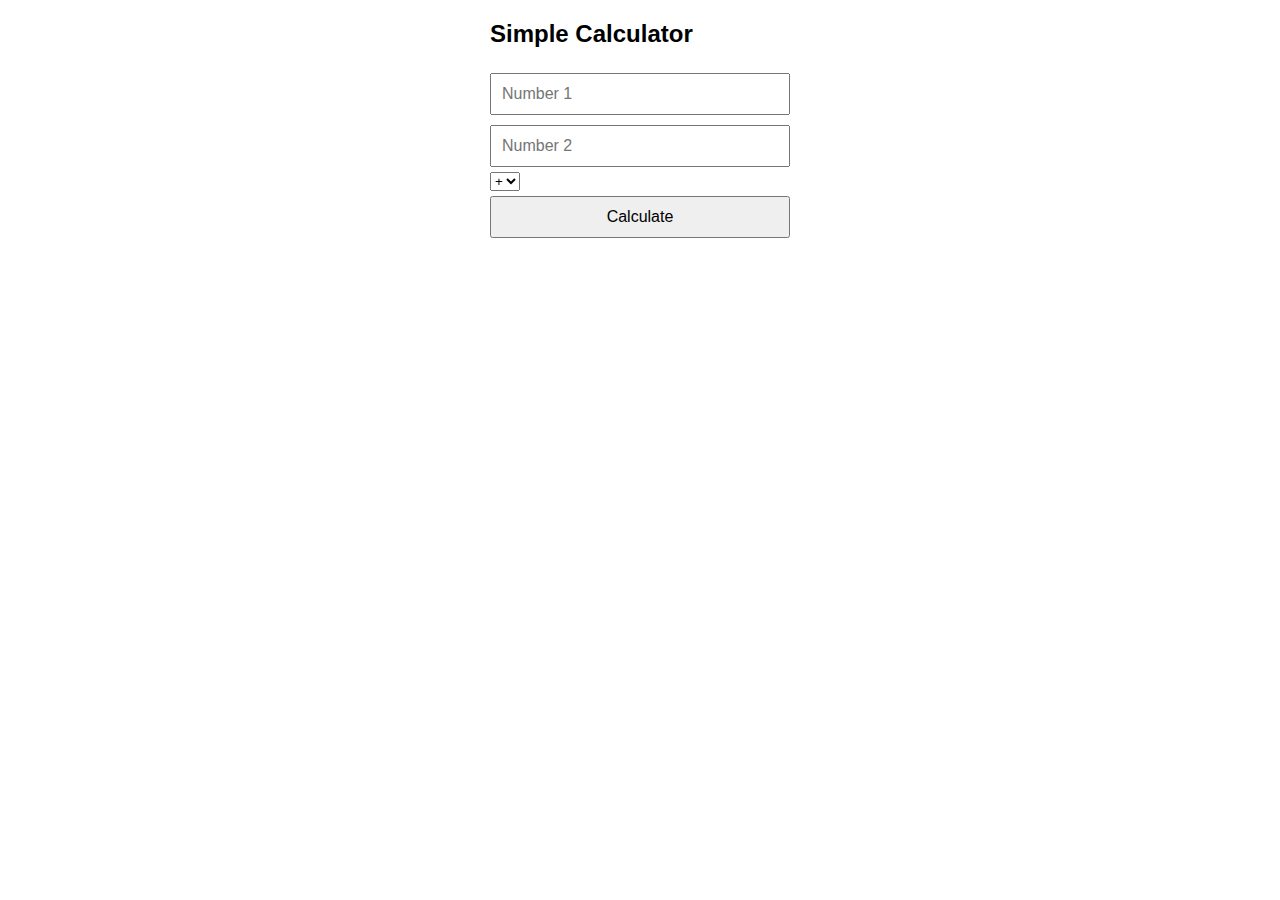
<file: Don1.html>
<!DOCTYPE html>
<html lang="en">
<head>
    <meta charset="UTF-8">
    <meta name="viewport" content="width=device-width, initial-scale=1.0">
    <title>Simple Calculator</title>
    <style>
        body {
            font-family: Arial, sans-serif;
            margin: 20px;
        }
        .container {
            max-width: 300px;
            margin: 0 auto;
        }
        input, button {
            margin: 5px 0;
            padding: 10px;
            font-size: 16px;
            width: 100%;
            box-sizing: border-box;
        }
        .result {
            margin-top: 10px;
            font-weight: bold;
        }
    </style>
</head>
<body>
    <div class="container">
        <h2>Simple Calculator</h2>
        <input type="number" id="num1" placeholder="Number 1">
        <input type="number" id="num2" placeholder="Number 2">
        <select id="operator">
            <option value="+">+</option>
            <option value="-">-</option>
            <option value="*">*</option>
            <option value="/">/</option>
        </select>
        <button onclick="calculate()">Calculate</button>
        <div class="result" id="calcResult"></div>
    </div>

    <script>
        function calculate() {
            const num1 = parseFloat(document.getElementById('num1').value);
            const num2 = parseFloat(document.getElementById('num2').value);
            const operator = document.getElementById('operator').value;
            let result;

            if (['+', '-', '*', '/'].includes(operator)) {
                switch (operator) {
                    case '+':
                        result = num1 + num2;
                        break;
                    case '-':
                        result = num1 - num2;
                        break;
                    case '*':
                        result = num1 * num2;
                        break;
                    case '/':
                        result = num2 === 0 ? 'Error: Division by zero' : num1 / num2;
                        break;
                }
                document.getElementById('calcResult').innerText = `Result: ${result}`;
            } else {
                document.getElementById('calcResult').innerText = 'Error: Invalid operator';
            }
        }
    </script>
</body>
</html>
</file>
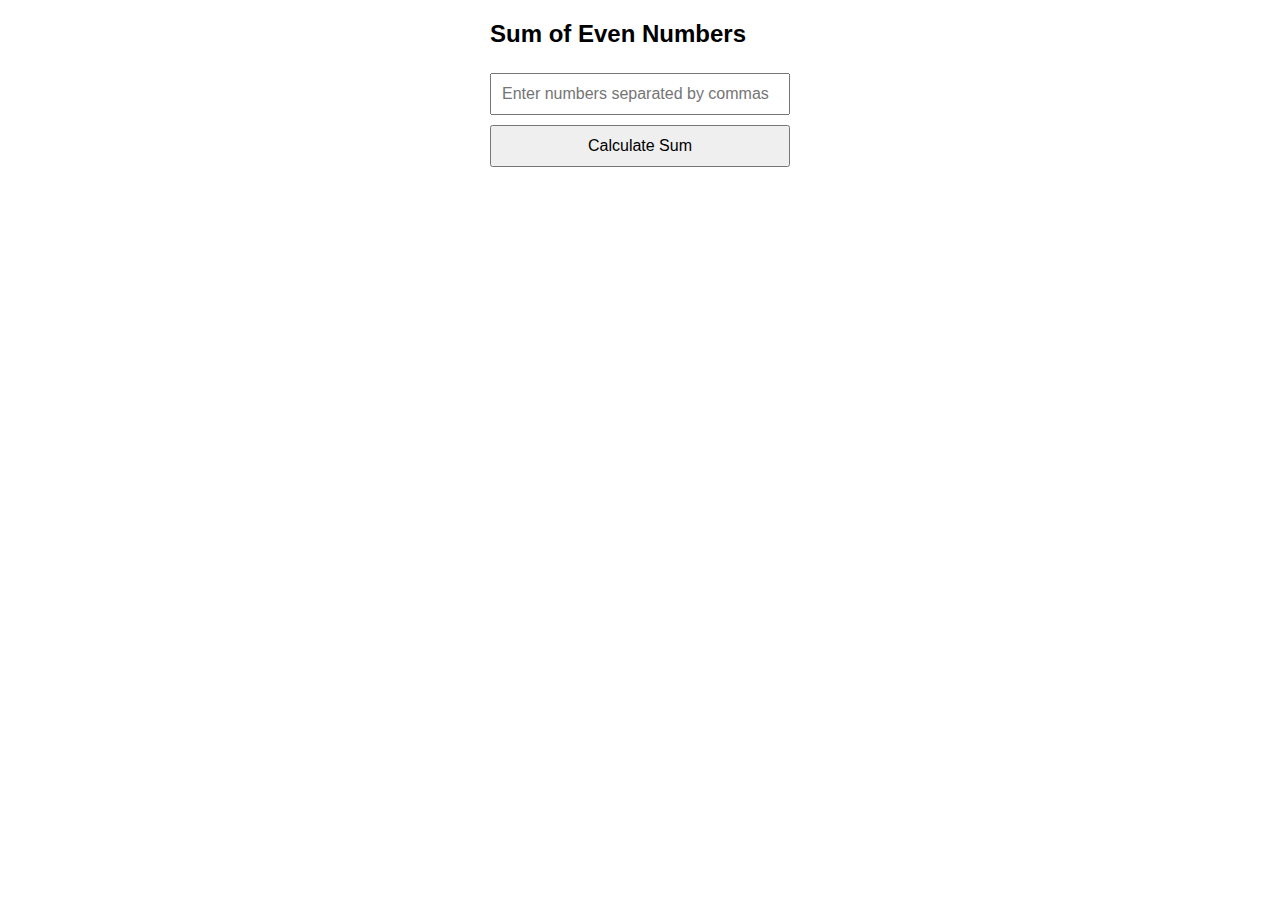
<file: Don2.html>
<!DOCTYPE html>
<html lang="en">
<head>
    <meta charset="UTF-8">
    <meta name="viewport" content="width=device-width, initial-scale=1.0">
    <title>Array Sum</title>
    <style>
        body {
            font-family: Arial, sans-serif;
            margin: 20px;
        }
        .container {
            max-width: 300px;
            margin: 0 auto;
        }
        input, button {
            margin: 5px 0;
            padding: 10px;
            font-size: 16px;
            width: 100%;
            box-sizing: border-box;
        }
        .result {
            margin-top: 10px;
            font-weight: bold;
        }
    </style>
</head>
<body>
    <div class="container">
        <h2>Sum of Even Numbers</h2>
        <input type="text" id="arrayInput" placeholder="Enter numbers separated by commas">
        <button onclick="calculateSum()">Calculate Sum</button>
        <div class="result" id="sumResult"></div>
    </div>

    <script>
        function calculateSum() {
            const arrayInput = document.getElementById('arrayInput').value;
            const numbers = arrayInput.split(',').map(Number);
            let sum = 0;

            for (let i = 0; i < numbers.length; i++) {
                if (numbers[i] % 2 === 0) {
                    sum += numbers[i];
                }
            }

            document.getElementById('sumResult').innerText = `Sum of even numbers: ${sum}`;
        }
    </script>
</body>
</html>
</file>
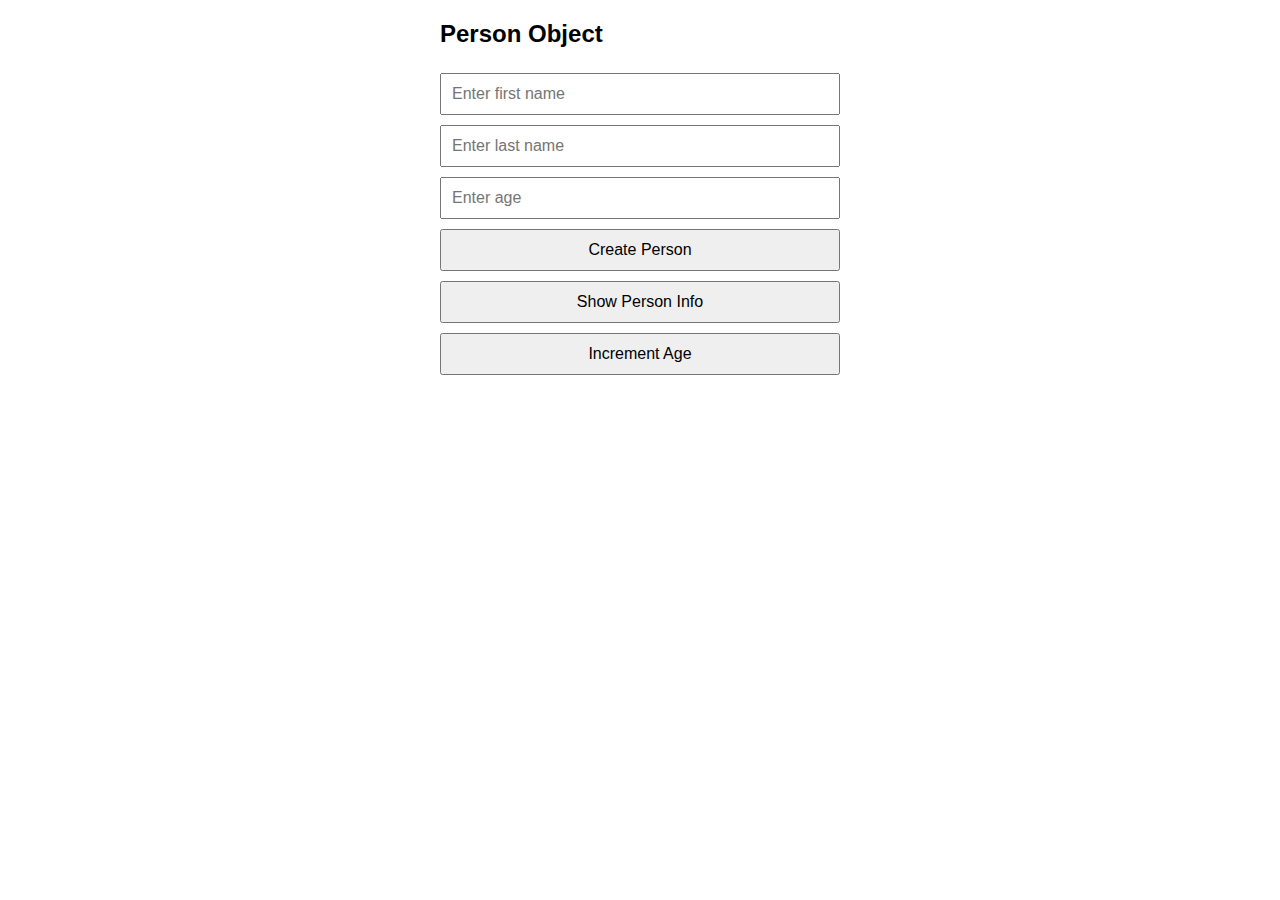
<file: Don3.html>
<!DOCTYPE html>
<html lang="en">
<head>
    <meta charset="UTF-8">
    <meta name="viewport" content="width=device-width, initial-scale=1.0">
    <title>Object Manipulation with User Input</title>
    <style>
        body {
            font-family: Arial, sans-serif;
            margin: 20px;
        }
        .container {
            max-width: 400px;
            margin: 0 auto;
        }
        input, button {
            margin: 5px 0;
            padding: 10px;
            font-size: 16px;
            width: 100%;
            box-sizing: border-box;
        }
        .result {
            margin-top: 10px;
            font-weight: bold;
        }
    </style>
</head>
<body>
    <div class="container">
        <h2>Person Object</h2>
        <input type="text" id="firstNameInput" placeholder="Enter first name">
        <input type="text" id="lastNameInput" placeholder="Enter last name">
        <input type="number" id="ageInput" placeholder="Enter age">
        <button onclick="createPerson()">Create Person</button>
        <button onclick="showPersonInfo()">Show Person Info</button>
        <button onclick="incrementAge()">Increment Age</button>
        <div class="result" id="personResult"></div>
    </div>

    <script>
        let Person = null; // Initialize Person as null

        function createPerson() {
            const firstName = document.getElementById('firstNameInput').value;
            const lastName = document.getElementById('lastNameInput').value;
            const age = parseInt(document.getElementById('ageInput').value, 10);

            if (firstName && lastName && !isNaN(age)) {
                Person = {
                    firstName: firstName,
                    lastName: lastName,
                    age: age,
                    getFullName: function() {
                        return `${this.firstName} ${this.lastName}`;
                    },
                    incrementAge: function() {
                        this.age += 1;
                    }
                };
                document.getElementById('personResult').innerText = `Person created: ${Person.getFullName()}, Age: ${Person.age}`;
            } else {
                document.getElementById('personResult').innerText = 'Error: Please provide valid inputs for all fields.';
            }
        }

        function showPersonInfo() {
            if (Person) {
                document.getElementById('personResult').innerText = `Full Name: ${Person.getFullName()}, Age: ${Person.age}`;
            } else {
                document.getElementById('personResult').innerText = 'Error: Person object not created yet.';
            }
        }

        function incrementAge() {
            if (Person) {
                Person.incrementAge();
                showPersonInfo();
            } else {
                document.getElementById('personResult').innerText = 'Error: Person object not created yet.';
            }
        }
    </script>
</body>
</html>
</file>
